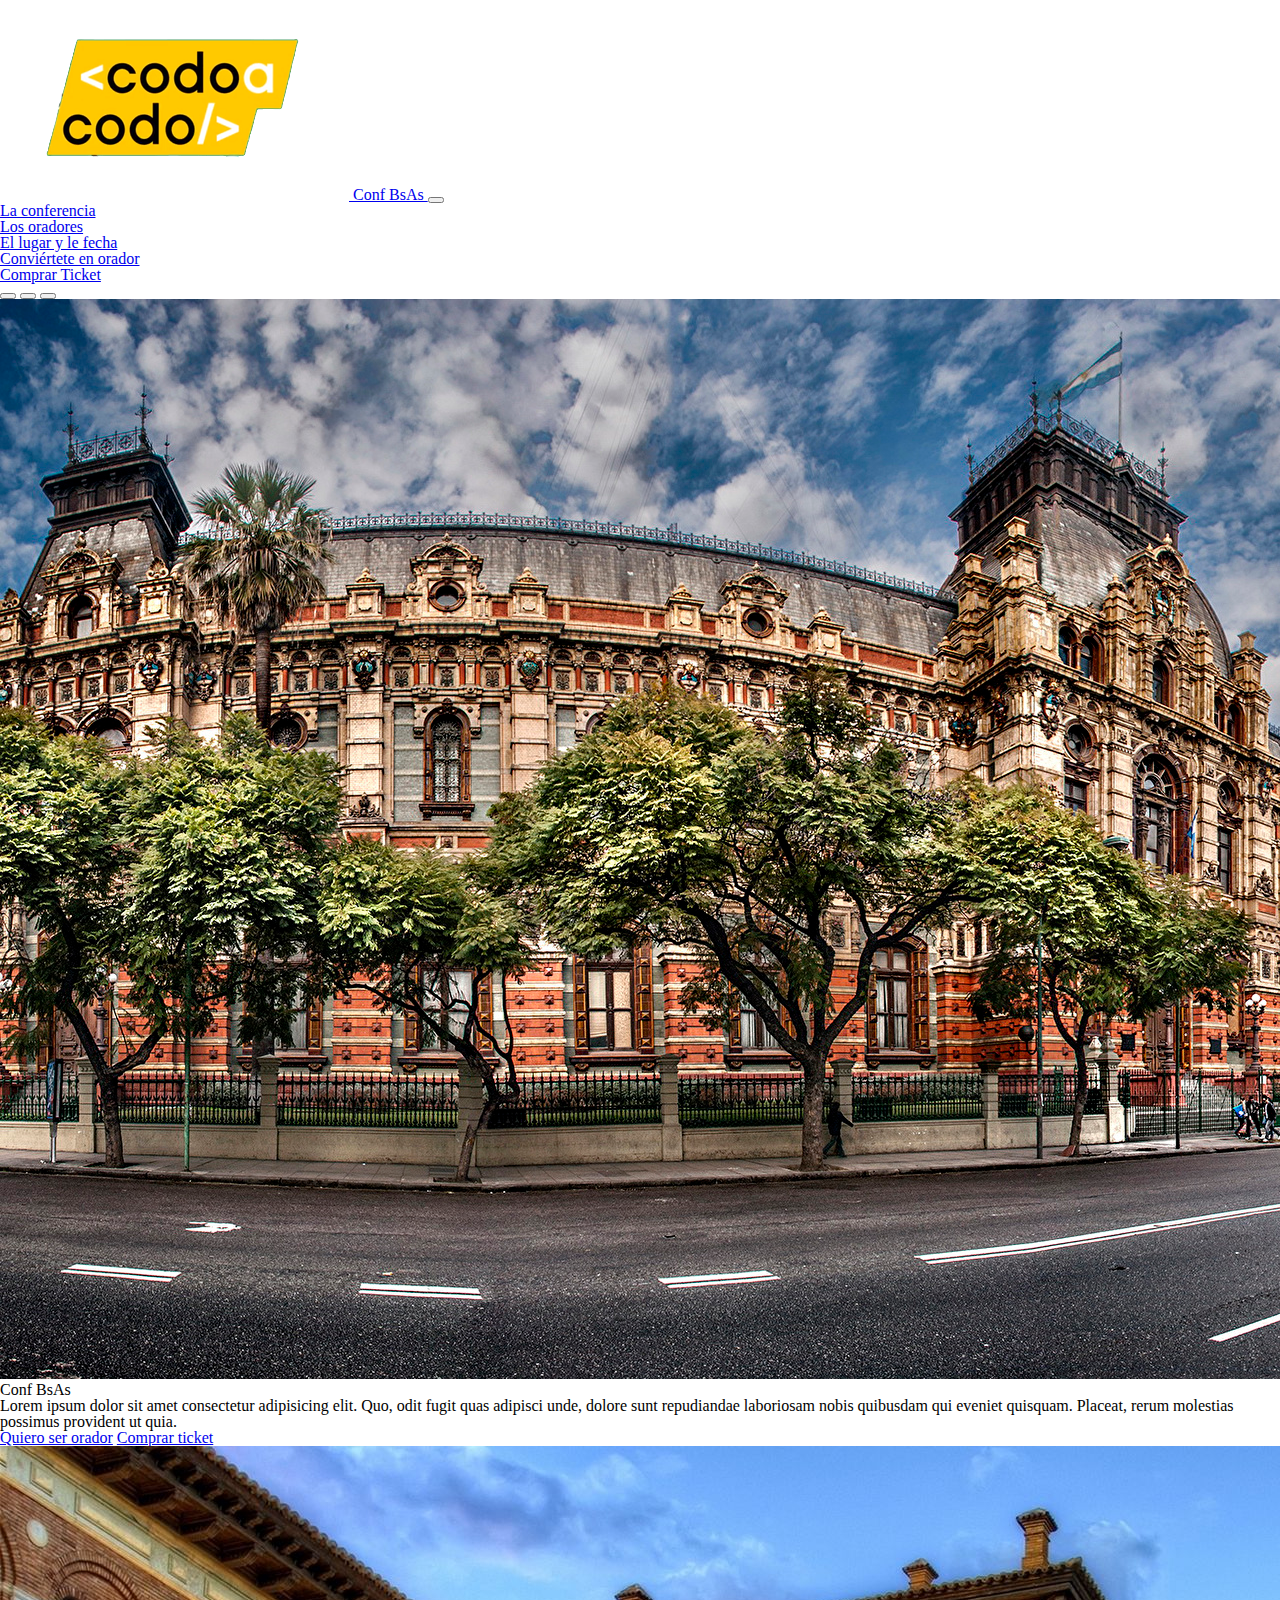
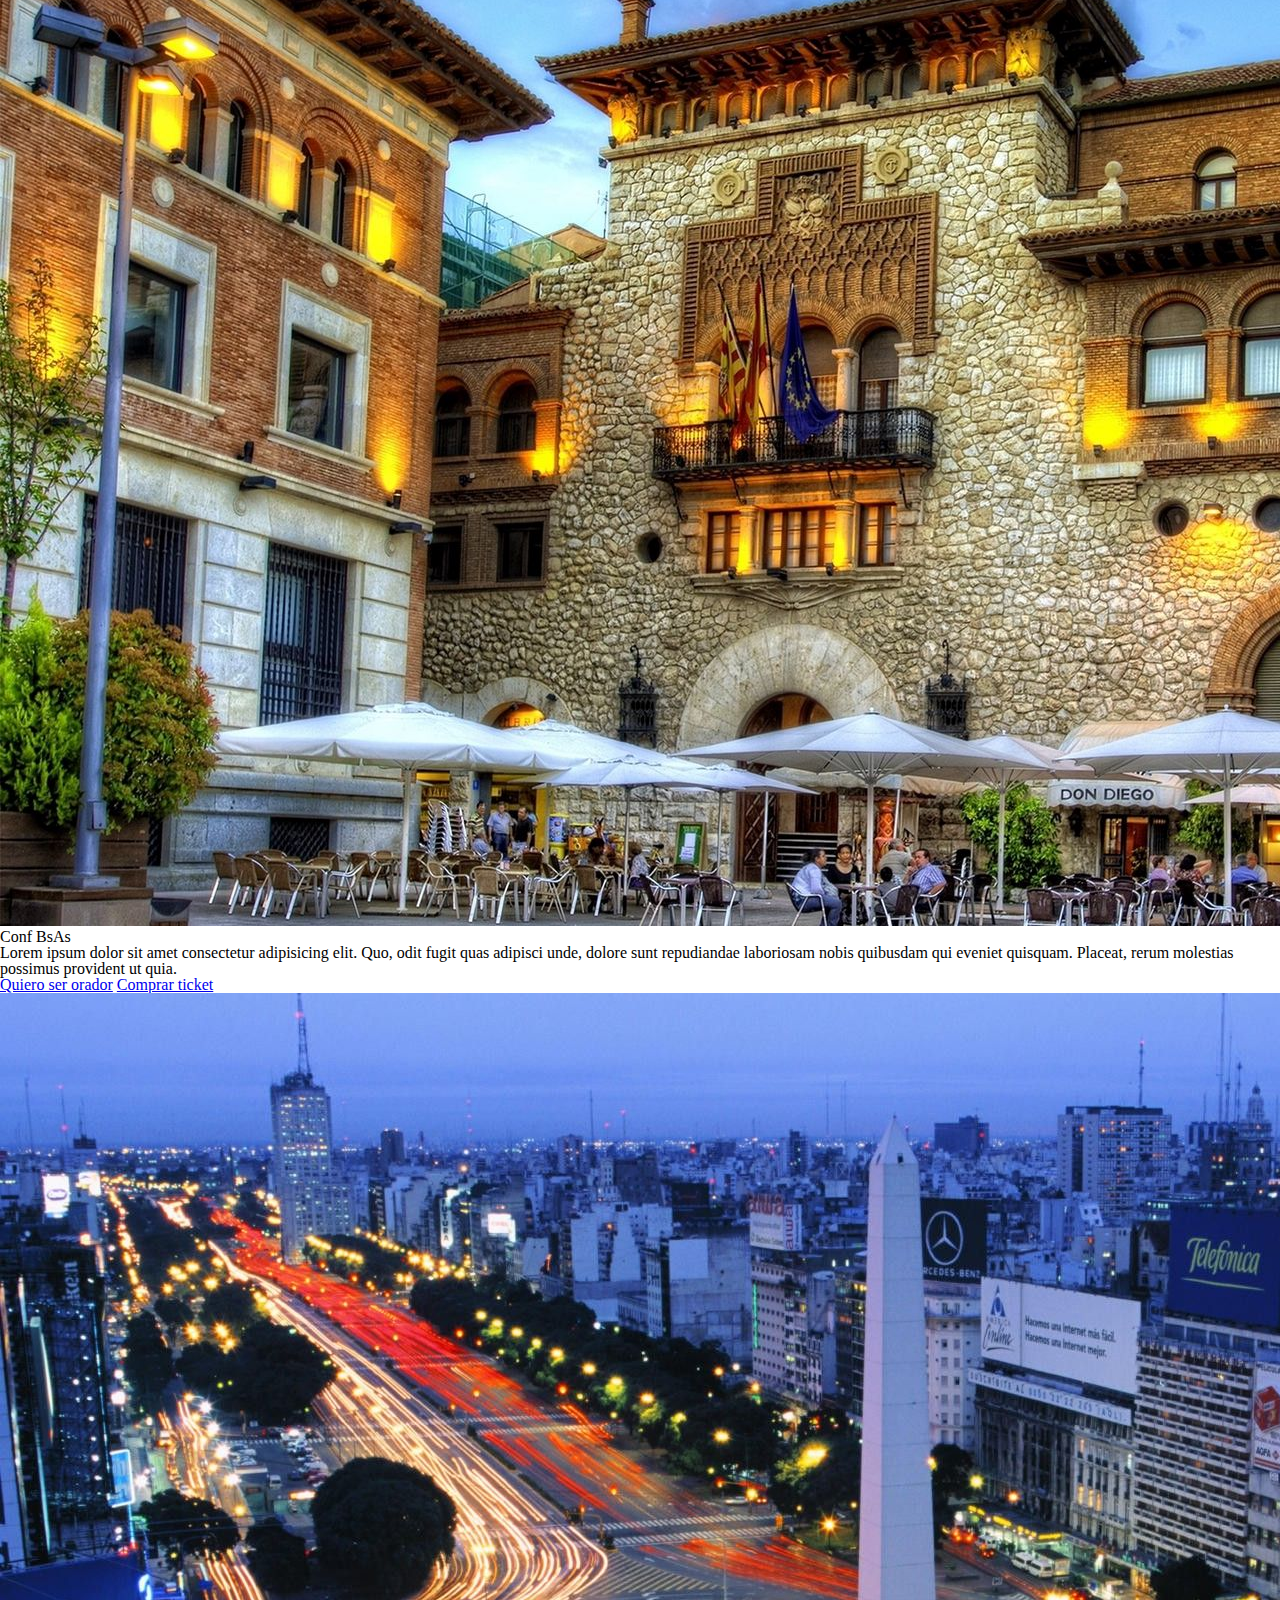
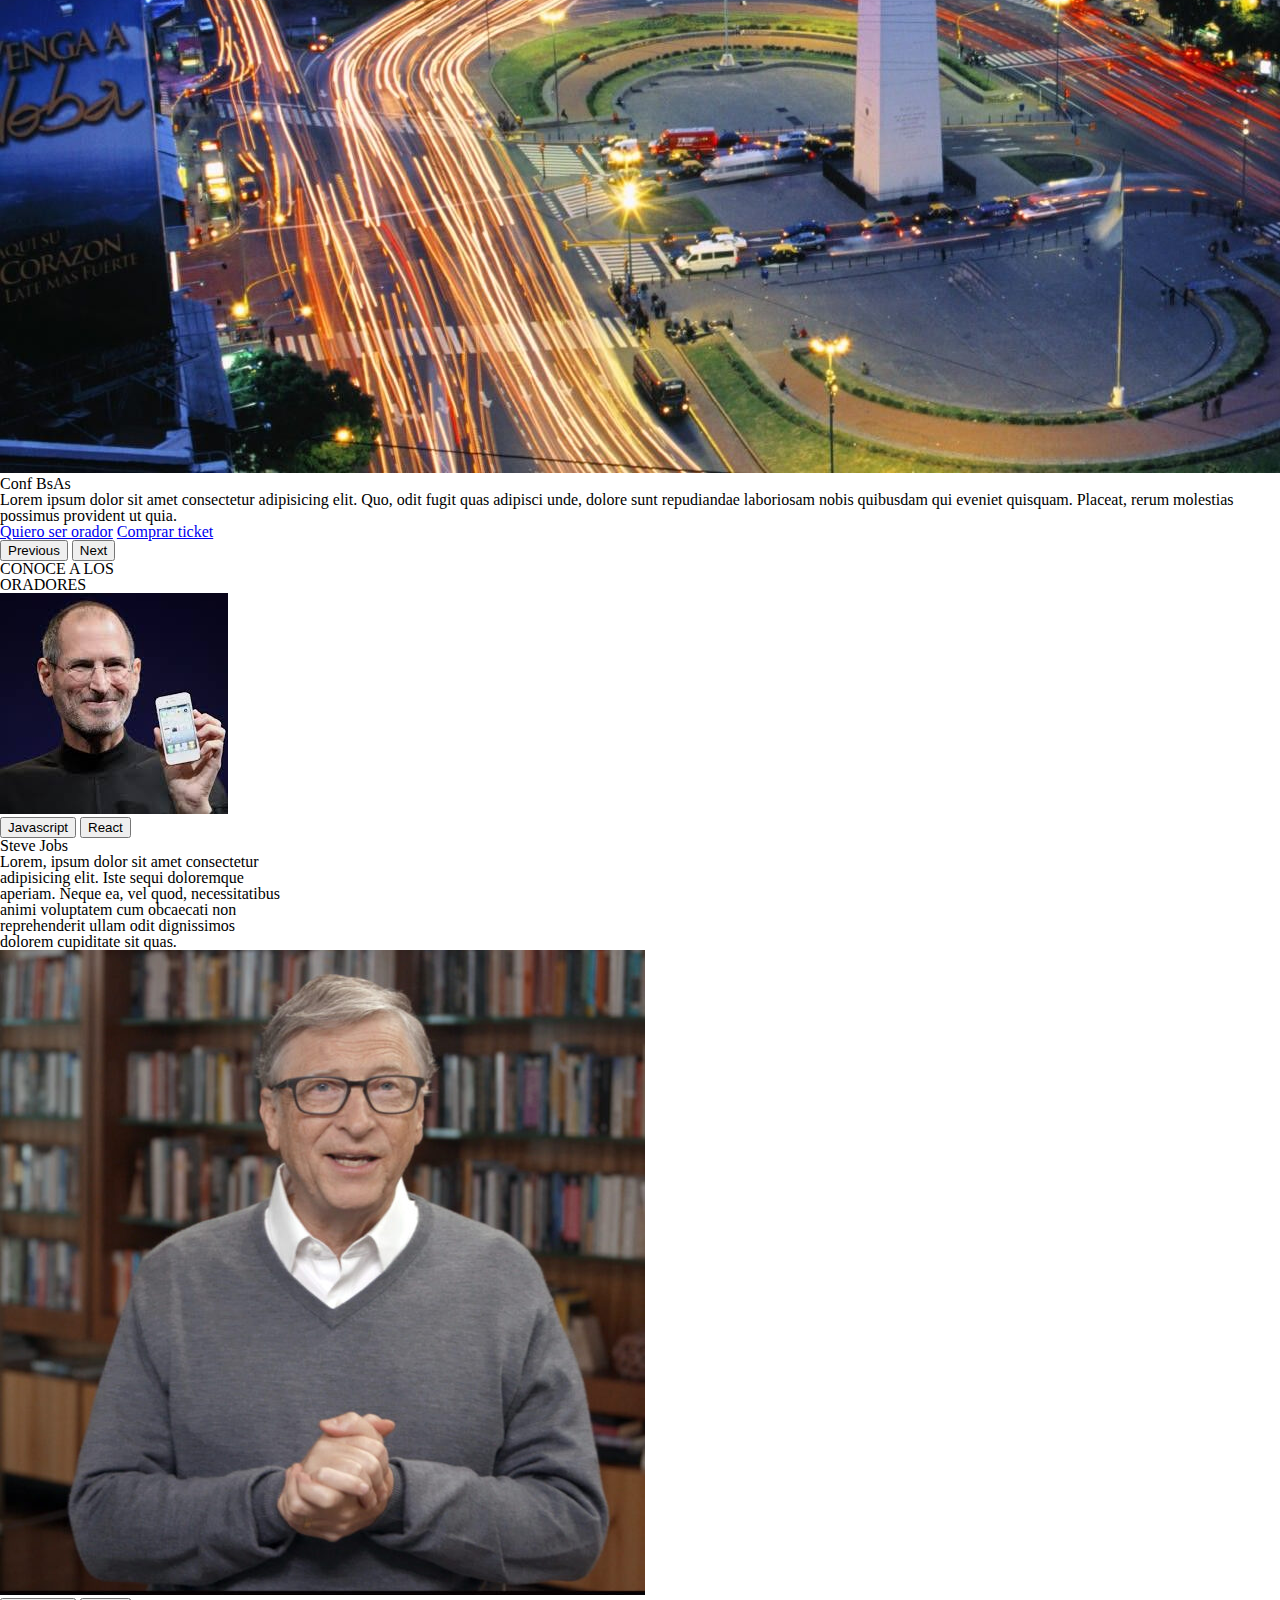
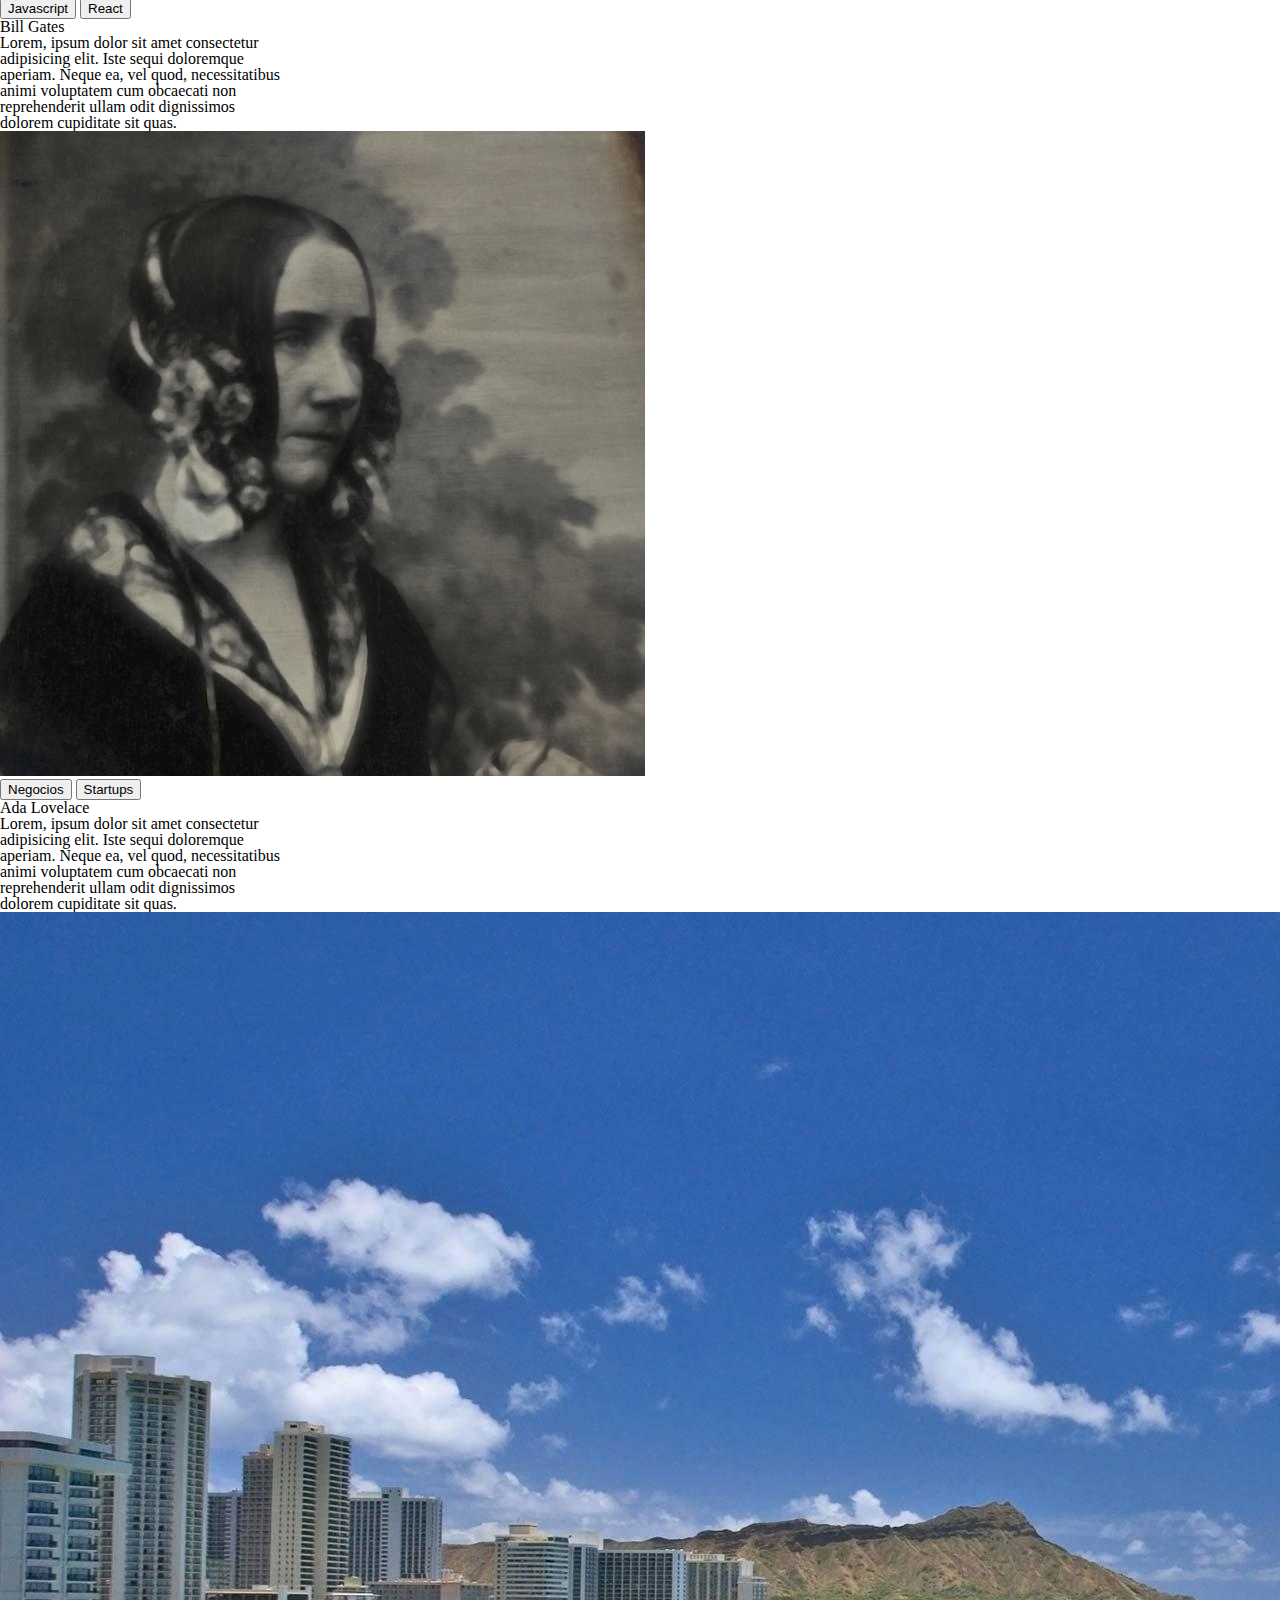
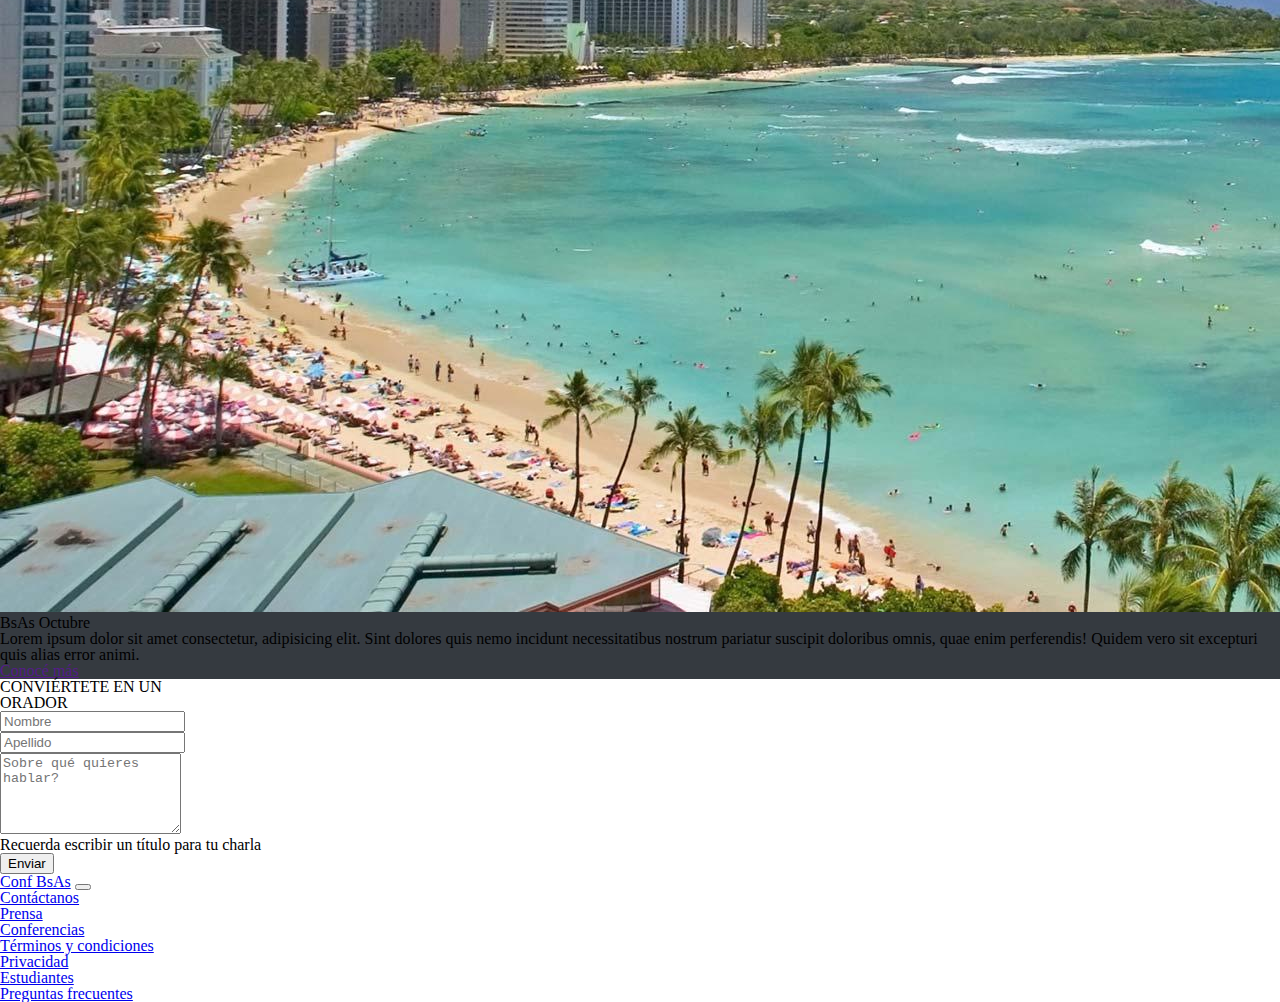
<file: index.html>
<!doctype html>
<html lang="en">

<head>
    <meta charset="utf-8">
    <meta name="viewport" content="width=device-width, initial-scale=1">
    <title>Proyecto FrontEnd</title>

    <link rel="stylesheet" href="reset.css">

    <link href="https://cdn.jsdelivr.net/npm/bootstrap@5.3.2/dist/css/bootstrap.min.css" rel="stylesheet"
        integrity="sha384-T3c6CoIi6uLrA9TneNEoa7RxnatzjcDSCmG1MXxSR1GAsXEV/Dwwykc2MPK8M2HN" crossorigin="anonymous">

    <link rel="stylesheet" href="style.css">

    <link rel="stylesheet" href="https://cdnjs.cloudflare.com/ajax/libs/animate.css/4.1.1/animate.min.css" />
</head>

<body>
    <nav class="navbar navbar-expand-lg bg-body-tertiary menu" data-bs-theme="dark">
        <div class="container-fluid">
            <a class="navbar-brand menu__logo" href="#">
                <img src="img/codoacodo.png" alt="c" class="w-25">
                Conf BsAs
            </a>
            <button class="navbar-toggler" type="button" data-bs-toggle="collapse" data-bs-target="#navbarText"
                aria-controls="navbarText" aria-expanded="false" aria-label="Toggle navigation">
                <span class="navbar-toggler-icon"></span>
            </button>
            <div class="collapse navbar-collapse" id="navbarText">
                <ul class="navbar-nav me-auto mb-2 mb-lg-0">
                    <li class="nav-item">
                        <a class="nav-link active" aria-current="page" href="#"></a>
                    </li>

                </ul>
                <span class="navbar-text">
                    <ul class="navbar-nav me-auto mb-2 mb-lg-0">
                        <li class="nav-item">
                            <a class="nav-link active" aria-current="page" href="#carouselExampleCaptions">La conferencia</a>
                        </li>
                        <li class="nav-item">
                            <a class="nav-link" href="#oradores">Los oradores</a>
                        </li>
                        <li class="nav-item">
                            <a class="nav-link" href="#">El lugar y le fecha</a>
                        </li>
                        <li class="nav-item">
                            <a class="nav-link" href="#orador">Conviértete en orador</a>
                        </li>
                        <li class="nav-item">
                            <a class="nav-link text-success" href="./tickets/tickets.html">Comprar Ticket</a>
                        </li>
                    </ul>
                </span>
            </div>
        </div>
    </nav>

    <div>
        <div id="carouselExampleCaptions" class="carousel slide">
            <div class="carousel-indicators">
                <button type="button" data-bs-target="#carouselExampleCaptions" data-bs-slide-to="0" class="active"
                    aria-current="true" aria-label="Slide 1"></button>
                <button type="button" data-bs-target="#carouselExampleCaptions" data-bs-slide-to="1"
                    aria-label="Slide 2"></button>
                <button type="button" data-bs-target="#carouselExampleCaptions" data-bs-slide-to="2"
                    aria-label="Slide 3"></button>
            </div>
            <div class="carousel-inner">
                <div class="carousel-item active">
                    <img src="img/ba1.jpg" class="d-block img-fluid imgDark" alt="carrusel-1">
                    <div class="carousel-caption d-block ">
                        <div class="row carrusel">
                            <div class="col-0 col-lg-4">

                            </div>
                            <div class="col-12 col-lg-8 text-center text-lg-end carrusel__contenido">
                                <h5 class="fs-3 fw-semibold">Conf BsAs</h5>
                                <p>Lorem ipsum dolor sit amet consectetur adipisicing elit. Quo, odit fugit quas
                                    adipisci unde, dolore sunt repudiandae laboriosam nobis quibusdam qui eveniet
                                    quisquam. Placeat, rerum molestias possimus provident ut quia.</p>
                                <div>
                                    <a href="#orador" class="btn btn-outline-light">Quiero ser orador</a>
                                    <a href="./tickets/tickets.html" class="btn btn-success">Comprar ticket</a>
                                </div>

                            </div>
                        </div>
                    </div>
                </div>
                <div class="carousel-item">
                    <img src="img/ba2.jpg" class="d-block w-100 imgDark" alt="carrusel-2">
                    <div class="carrusel">
                        <div class="carousel-caption col-12 col-lg-8 text-center text-lg-end carrusel__contenido">
                            <h5 class="fs-3 fw-semibold">Conf BsAs</h5>
                            <p>Lorem ipsum dolor sit amet consectetur adipisicing elit. Quo, odit fugit quas adipisci
                                unde, dolore sunt repudiandae laboriosam nobis quibusdam qui eveniet quisquam. Placeat,
                                rerum molestias possimus provident ut quia.</p>
                            <div>
                                <a href="#orador" class="btn btn-outline-light">Quiero ser orador</a>
                                <a href="./tickets/tickets.html" class="btn btn-success">Comprar ticket</a>
                            </div>
                        </div>
                    </div>

                </div>
                <div class="carousel-item">
                    <img src="img/ba3.jpg" class="d-block w-100 imgDark" alt="carrusel-3">
                    <div class="carrusel">
                        <div class="carousel-caption col-12 col-lg-8 text-center text-lg-end carrusel__contenido">
                            <h5 class="fs-3 fw-semibold">Conf BsAs</h5>
                            <p>Lorem ipsum dolor sit amet consectetur adipisicing elit. Quo, odit fugit quas adipisci
                                unde, dolore sunt repudiandae laboriosam nobis quibusdam qui eveniet quisquam. Placeat,
                                rerum molestias possimus provident ut quia.</p>
                            <div>
                                <a href="#orador" class="btn btn-outline-light">Quiero ser orador</a>
                                <a href="./tickets/tickets.html" class="btn btn-success">Comprar ticket</a>
                            </div>
                        </div>
                    </div>
                </div>
            </div>
            <button class="carousel-control-prev" type="button" data-bs-target="#carouselExampleCaptions"
                data-bs-slide="prev">
                <span class="carousel-control-prev-icon" aria-hidden="true"></span>
                <span class="visually-hidden">Previous</span>
            </button>
            <button class="carousel-control-next" type="button" data-bs-target="#carouselExampleCaptions"
                data-bs-slide="next">
                <span class="carousel-control-next-icon" aria-hidden="true"></span>
                <span class="visually-hidden">Next</span>
            </button>
        </div>
    </div>


    <div class="text-center mt-2 mb-3" id="oradores">
        <div class="small">CONOCE A LOS</div>
        <div class="fs-4">ORADORES</div>
    </div>
    <div class="d-flex justify-content-center flex-wrap">

        <div class="card mx-1 animate__animated animate__fadeIn mb-3" style="width: 18rem;">
            <img src="img/steve.jpg" class="card-img-top" alt="steve">
            <div class="card-body">
                <div class="botones mb-3">
                    <button href="#" type="button" class="btn btn-sm bg-warning">Javascript</button>
                    <button href="#" type="button" class="btn btn-sm bg-info text-light">React</button>
                </div>
                <h5 class="card-title">Steve Jobs</h5>
                <p class="card-text">Lorem, ipsum dolor sit amet consectetur adipisicing elit. Iste sequi doloremque
                    aperiam.
                    Neque ea, vel quod, necessitatibus animi voluptatem cum obcaecati non reprehenderit ullam odit
                    dignissimos
                    dolorem cupiditate sit quas.</p>
            </div>
        </div>

        <div class="card mx-1 mb-3 animate__animated animate__fadeIn animate__delay-1s" style="width: 18rem;">
            <img src="img/bill.jpg" class="card-img-top" alt="bill">
            <div class="card-body">
                <div class="botones mb-3">
                    <button href="#" type="button" class="btn btn-sm bg-warning">Javascript</button>
                    <button href="#" type="button" class="btn btn-sm bg-info text-light">React</button>

                </div>
                <h5 class="card-title">Bill Gates</h5>
                <p class="card-text">Lorem, ipsum dolor sit amet consectetur adipisicing elit. Iste sequi doloremque
                    aperiam.
                    Neque ea, vel quod, necessitatibus animi voluptatem cum obcaecati non reprehenderit ullam odit
                    dignissimos
                    dolorem cupiditate sit quas.</p>
            </div>
        </div>

        <div class="card mx-1 mb-3 animate__animated animate__fadeIn animate__delay-2s" style="width: 18rem;">
            <img src="img/ada.jpeg" class="card-img-top" alt="ada">
            <div class="card-body">
                <div class="botones mb-3">
                    <button href="#" type="button" class="btn btn-sm bg-secondary text-light">Negocios</button>
                    <button href="#" type="button" class="btn btn-sm bg-danger text-light">Startups</button>

                </div>
                <h5 class="card-title">Ada Lovelace</h5>
                <p class="card-text">Lorem, ipsum dolor sit amet consectetur adipisicing elit. Iste sequi doloremque
                    aperiam.
                    Neque ea, vel quod, necessitatibus animi voluptatem cum obcaecati non reprehenderit ullam odit
                    dignissimos
                    dolorem cupiditate sit quas.</p>
            </div>
        </div>
    </div>

    <div class="containter-fluid octubre">
        <div class="row">
            <div class="col-lg p-0">
                <img src="img/honolulu.jpg" alt="honolulu" class="img-fluid">
            </div>
            <div class="col-lg bgGrisOscuro text-light">
                <div class="fs-4 mt-1 mb-3">
                    BsAs Octubre
                </div>
                <div class="mb-3">
                    Lorem ipsum dolor sit amet consectetur, adipisicing elit. Sint dolores quis nemo incidunt
                    necessitatibus nostrum pariatur suscipit doloribus omnis, quae enim perferendis! Quidem vero sit
                    excepturi quis alias error animi.
                </div>
                <div>
                    <a href="" class="btn btn-outline-light">Conocé más</a>
                </div>
            </div>
        </div>
    </div>
    <div class="container text-center" id="orador">
        <div class="mb-1 mt-3">
            CONVIÉRTETE EN UN
        </div>
        <div class="fs-2 mb-3">
            ORADOR
        </div>
        <form action="server/procesarCompTicket.html" method="post">
            <div class="row">
                <div class="col-md mb-3">
                    <input type="text" name="nombre" id="nombre" placeholder="Nombre" class="form-control">
                </div>
                <div class="col-md mb-3">
                    <input type="text" name="apellido" id="apellido" placeholder="Apellido" class="form-control">
                </div>
            </div>
            <div class="row">
                <div class="col mb-3">
                    <textarea name="" id="" rows="5" class="form-control" placeholder="Sobre qué quieres hablar?"></textarea>
                    <p>Recuerda escribir un título para tu charla</p>
                </div>
            </div>
            <div class="row mb-3">
                <input type="submit" value="Enviar" class="btn btn-primary">
            </div>
        </form>
    </div>
    <nav class="navbar navbar-expand-sm navbar-dark bg-dark">
        <div class="container-fluid">
          <a class="navbar-brand" href="#">Conf BsAs</a>
          <button class="navbar-toggler" type="button" data-bs-toggle="collapse" data-bs-target="#navbarCollapse" aria-controls="navbarCollapse" aria-expanded="false" aria-label="Toggle navigation">
            <span class="navbar-toggler-icon"></span>
          </button>
          <div class="collapse navbar-collapse" id="navbarCollapse">
            <ul class="navbar-nav footer-lista">
                <li class="item__footer nav-item"><a href="#" class="link__footer nav-link" aria-current="page">Contáctanos</a></li>
                <li class="item__footer nav-item"><a href="#" class="link__footer nav-link">Prensa</a></li>
                <li class="item__footer nav-item"><a href="#" class="link__footer nav-link">Conferencias</a></li>
                <li class="item__footer nav-item"><a href="#" class="link__footer nav-link">Términos y condiciones</a></li>
                <li class="item__footer nav-item"><a href="#" class="link__footer nav-link">Privacidad</a></li>
                <li class="item__footer nav-item"><a href="#" class="link__footer nav-link">Estudiantes</a></li>
                <li class="item__footer nav-item"><a href="#" class="link__footer nav-link">Preguntas frecuentes</a></li>
            </ul>
          </div>
        </div>
      </nav>

    <script src="https://cdn.jsdelivr.net/npm/bootstrap@5.3.2/dist/js/bootstrap.bundle.min.js"
        integrity="sha384-C6RzsynM9kWDrMNeT87bh95OGNyZPhcTNXj1NW7RuBCsyN/o0jlpcV8Qyq46cDfL"
        crossorigin="anonymous"></script>
</body>

</html>
</file>
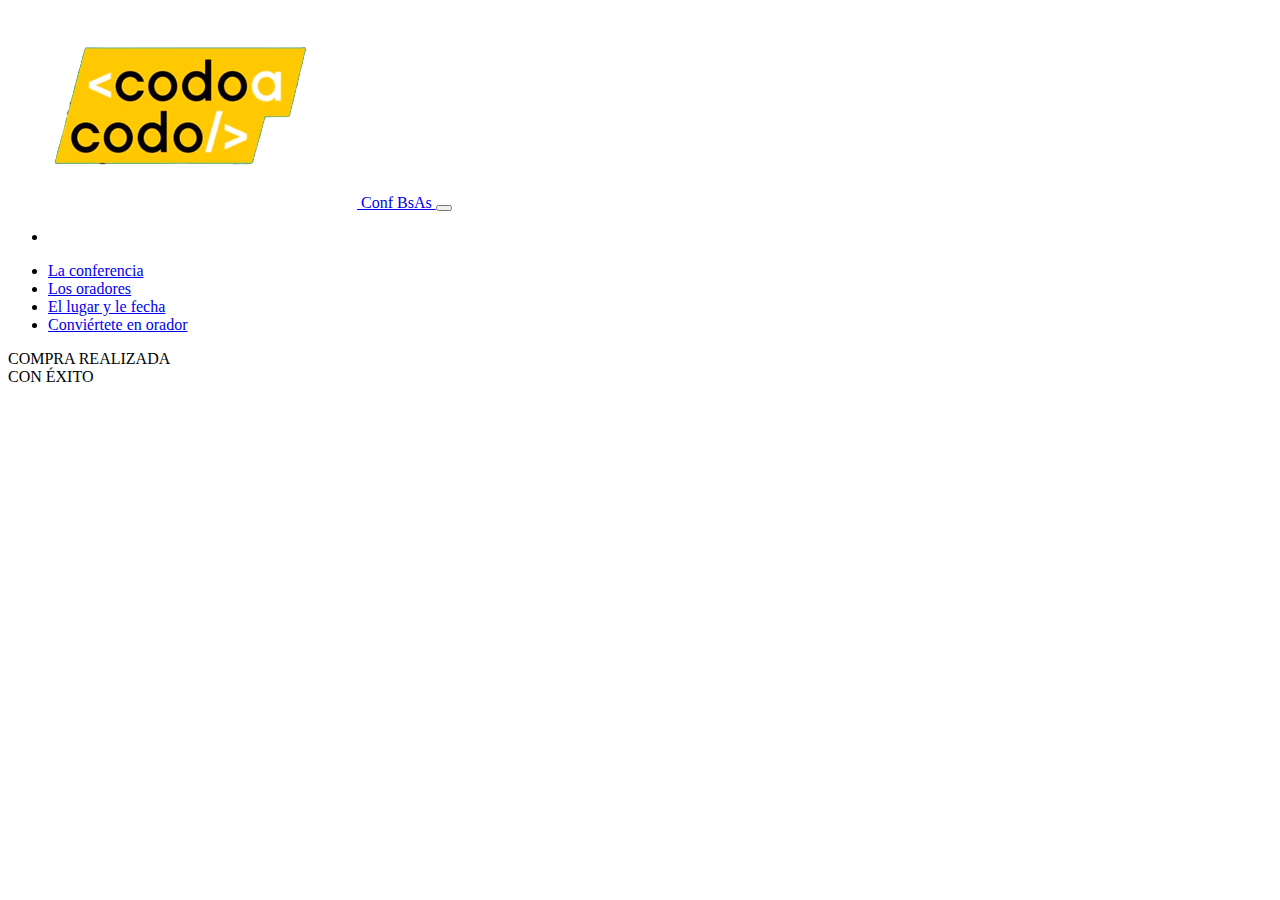
<file: tickets/server/procesarCompra.html>
<!DOCTYPE html>
<html lang="en">
<head>
    <meta charset="UTF-8">
    <meta name="viewport" content="width=device-width, initial-scale=1.0">
    <title>Compra Realizada</title>
    <link href="https://cdn.jsdelivr.net/npm/bootstrap@5.3.2/dist/css/bootstrap.min.css" rel="stylesheet"
        integrity="sha384-T3c6CoIi6uLrA9TneNEoa7RxnatzjcDSCmG1MXxSR1GAsXEV/Dwwykc2MPK8M2HN" crossorigin="anonymous">
        <link rel="stylesheet" href="../../style.css">
    
</head>
<body>
    <nav class="navbar navbar-expand-lg bg-body-tertiary menu" data-bs-theme="dark">
        <div class="container-fluid">
            <a class="navbar-brand menu__logo" href="#">
                <img src="../../img/codoacodo.png" alt="c" class="w-25">
                Conf BsAs
            </a>
            <button class="navbar-toggler" type="button" data-bs-toggle="collapse" data-bs-target="#navbarText"
                aria-controls="navbarText" aria-expanded="false" aria-label="Toggle navigation">
                <span class="navbar-toggler-icon"></span>
            </button>
            <div class="collapse navbar-collapse" id="navbarText">
                <ul class="navbar-nav me-auto mb-2 mb-lg-0">
                    <li class="nav-item">
                        <a class="nav-link active" aria-current="page" href="#"></a>
                    </li>

                </ul>
                <span class="navbar-text">
                    <ul class="navbar-nav me-auto mb-2 mb-lg-0">
                        <li class="nav-item">
                            <a class="nav-link active" aria-current="page" href="../../index.html/#carouselExampleCaptions">La conferencia</a>
                        </li>
                        <li class="nav-item">
                            <a class="nav-link" href="../../index.html/#oradores">Los oradores</a>
                        </li>
                        <li class="nav-item">
                            <a class="nav-link" href="#">El lugar y le fecha</a>
                        </li>
                        <li class="nav-item">
                            <a class="nav-link" href="../../index.html/#orador">Conviértete en orador</a>
                        </li>
                    </ul>
                </span>
            </div>
        </div>
    </nav>
    <section>
        <div class="text-center mt-2 mb-3">
            <div class="small">COMPRA REALIZADA</div>
            <div class="fs-4">CON ÉXITO</div>
        </div>
        <p id="detalle"></p>
    </section>

    <script src="https://cdn.jsdelivr.net/npm/bootstrap@5.3.2/dist/js/bootstrap.bundle.min.js"
        integrity="sha384-C6RzsynM9kWDrMNeT87bh95OGNyZPhcTNXj1NW7RuBCsyN/o0jlpcV8Qyq46cDfL"
        crossorigin="anonymous"></script>

    <script type="module" src="./procesarCompra.js"></script>
</body>
</html>
</file>
<file: style.css>
:root {
    --fondo-footer: #1c3746;
    --fondo-btn-form: #96c93e;
    --fondo-octubre-header: #353a40;
    --btn-react: #17a2b8;
    --btn-js: #ffc108;
    --btn-negocios: #6c747e;
    --btn-startups: #d63546;
    --link-ticket: #2e9144;
    --btn-carousel: #29a744;
    --text-color: #fff;
}

.octubre{
    background-color: var(--fondo-octubre-header);
}


@media screen and (max-width: 900px) {
    .menu__logo {
        display: contents;
    }

    .carrusel{
        margin-bottom: 0;
        padding-bottom: 0;
    }

    .carousel-caption{
        right: 0 !important;
        left: 0 !important;
    }

    .carrusel__contenido p{
        right: 0 !important;
        bottom: 0;
        left: 0 !important;
        padding-bottom: 0;
        margin-bottom: 0;
    }

    .carrusel__contenido h5{
        margin-bottom: 0;
        padding-bottom: 0;
    } 

    .octubre{
        padding-bottom: 10px;
    }
}
</file>
